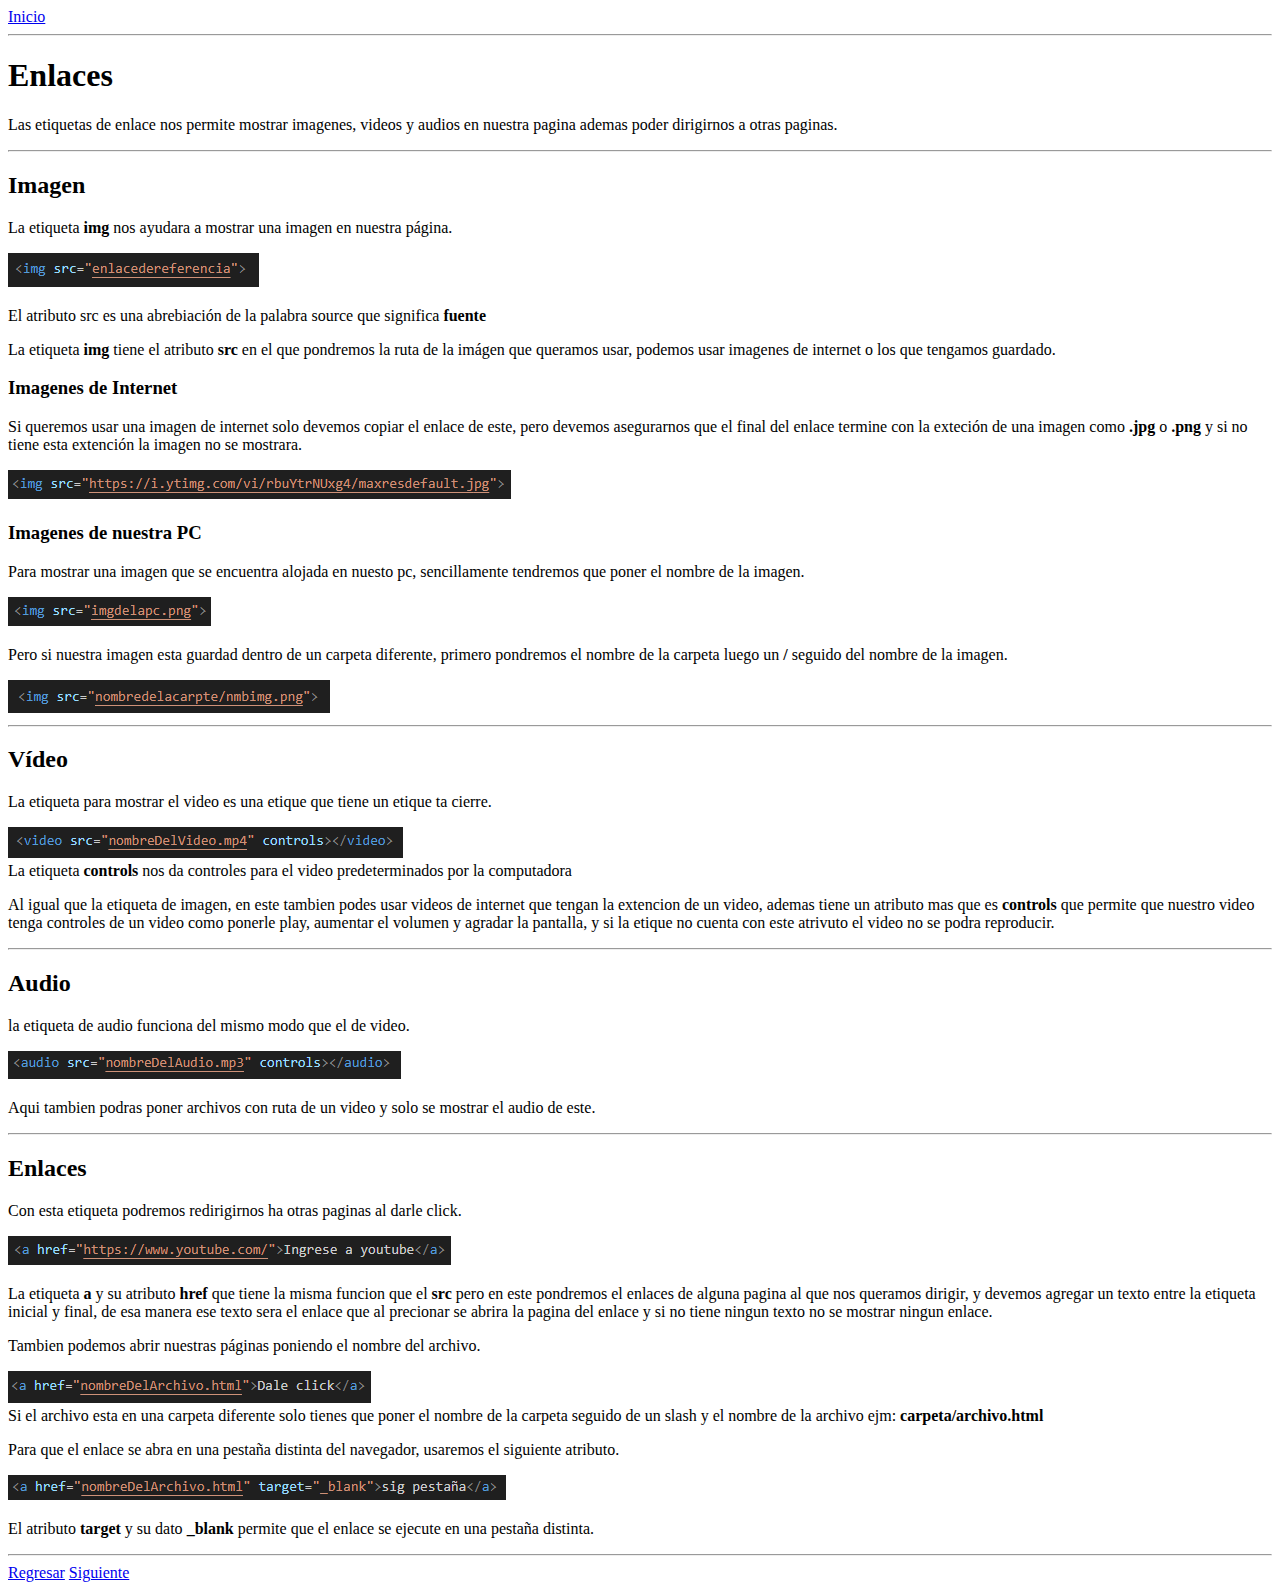
<file: Enlaces.html>
<!DOCTYPE html>
<html lang="en">
<head>
    <meta charset="UTF-8">
    <meta name="viewport" content="width=device-width, initial-scale=1.0">
    <title>Enlaces</title>
</head>
<body>
    <a href="index.html">Inicio</a>
    <hr>
    <h1>Enlaces</h1>
    <p>Las etiquetas de enlace nos permite mostrar imagenes, videos y audios en nuestra pagina ademas poder dirigirnos a otras paginas.</p>
    <hr>
    <h2>Imagen</h2>
        <p>La etiqueta <b>img</b> nos ayudara a mostrar una imagen en nuestra página.</p>
            <img src="img/Eimg.png">
            <div><!--dato--> <p>El atributo src es una abrebiación de la palabra source que significa <b>fuente</b></p></div>
        <p>La etiqueta <b>img</b> tiene el atributo <b>src</b> en el que pondremos la ruta de la imágen que queramos usar, podemos usar 
        imagenes de internet o los que tengamos guardado.</p>
        <h3>Imagenes de Internet</h3>
            <p>Si queremos usar una imagen de internet solo devemos copiar el enlace de este, pero devemos asegurarnos que el final del enlace termine
                con la exteción de una imagen como <b>.jpg</b> o <b>.png</b> y si no tiene esta extención la imagen no se mostrara.</p>
                <img src="img/Eimg1.png">
        <h3>Imagenes de nuestra PC</h3>
            <p>Para mostrar una imagen que se encuentra alojada en nuesto pc, sencillamente tendremos que poner el nombre de la imagen.</p>
                <img src="img/Eimg2.png">
            <p>Pero si nuestra imagen esta guardad dentro de un carpeta diferente, primero pondremos el nombre de la carpeta luego un <b>/</b> seguido
                del nombre de la imagen.</p>
                <img src="img/Eimg3.png">
    <hr>
    <h2>Vídeo</h2>
        <p>La etiqueta para mostrar el video es una etique que tiene un etique ta cierre.</p>
            <img src="img/video.png">
            <div>La etiqueta <b>controls</b> nos da controles para el video predeterminados por la computadora</div>
        <p>Al igual que la etiqueta de imagen, en este tambien podes usar videos de internet que tengan la extencion de un video, ademas tiene un atributo mas que es <b>controls</b>
         que permite que nuestro video tenga controles de un video como ponerle play, aumentar el volumen y agradar la pantalla, y si la etique no 
        cuenta con este atrivuto el video no se podra reproducir.</p>
    <hr>
    <h2>Audio</h2>
        <p>la etiqueta de audio funciona del mismo modo que el de video.</p>
            <img src="img/audio.png">
        <p>Aqui tambien podras poner archivos con ruta de un video y solo se mostrar el audio de este.</p>
    <hr>
    <h2>Enlaces</h2>
        <p>Con esta etiqueta podremos redirigirnos ha otras paginas al darle click.</p>
            <img src="img/aHref1.png">
        <p>La etiqueta <b>a</b> y su atributo <b>href</b> que tiene la misma funcion que el <b>src</b> pero en este pondremos el enlaces de alguna pagina al que nos 
        queramos dirigir, y devemos agregar un texto entre la etiqueta inicial y final, de esa manera ese texto sera el enlace que al precionar se abrira la pagina
        del enlace y si no tiene ningun texto no se mostrar ningun enlace.</p>
        <p>Tambien podemos abrir nuestras páginas poniendo el nombre del archivo.</p>
            <img src="img/aHref.png">
            <div>Si el archivo esta en una carpeta diferente solo tienes que poner el nombre de la carpeta seguido de un slash y el nombre de la archivo ejm: <b>carpeta/archivo.html</b></div>
        <p>Para que el enlace se abra en una pestaña distinta del navegador, usaremos el siguiente atributo.</p>
            <img src="img/aHref2.png" alt="">
        <p>El atributo <b>target</b> y su dato <b>_blank</b> permite que el enlace se ejecute en una pestaña distinta.</p>
    <hr>
    <a href="PrimerDoc.html">Regresar</a>
    <a href="zzz">Siguiente</a>
</body>
</html>
</file>
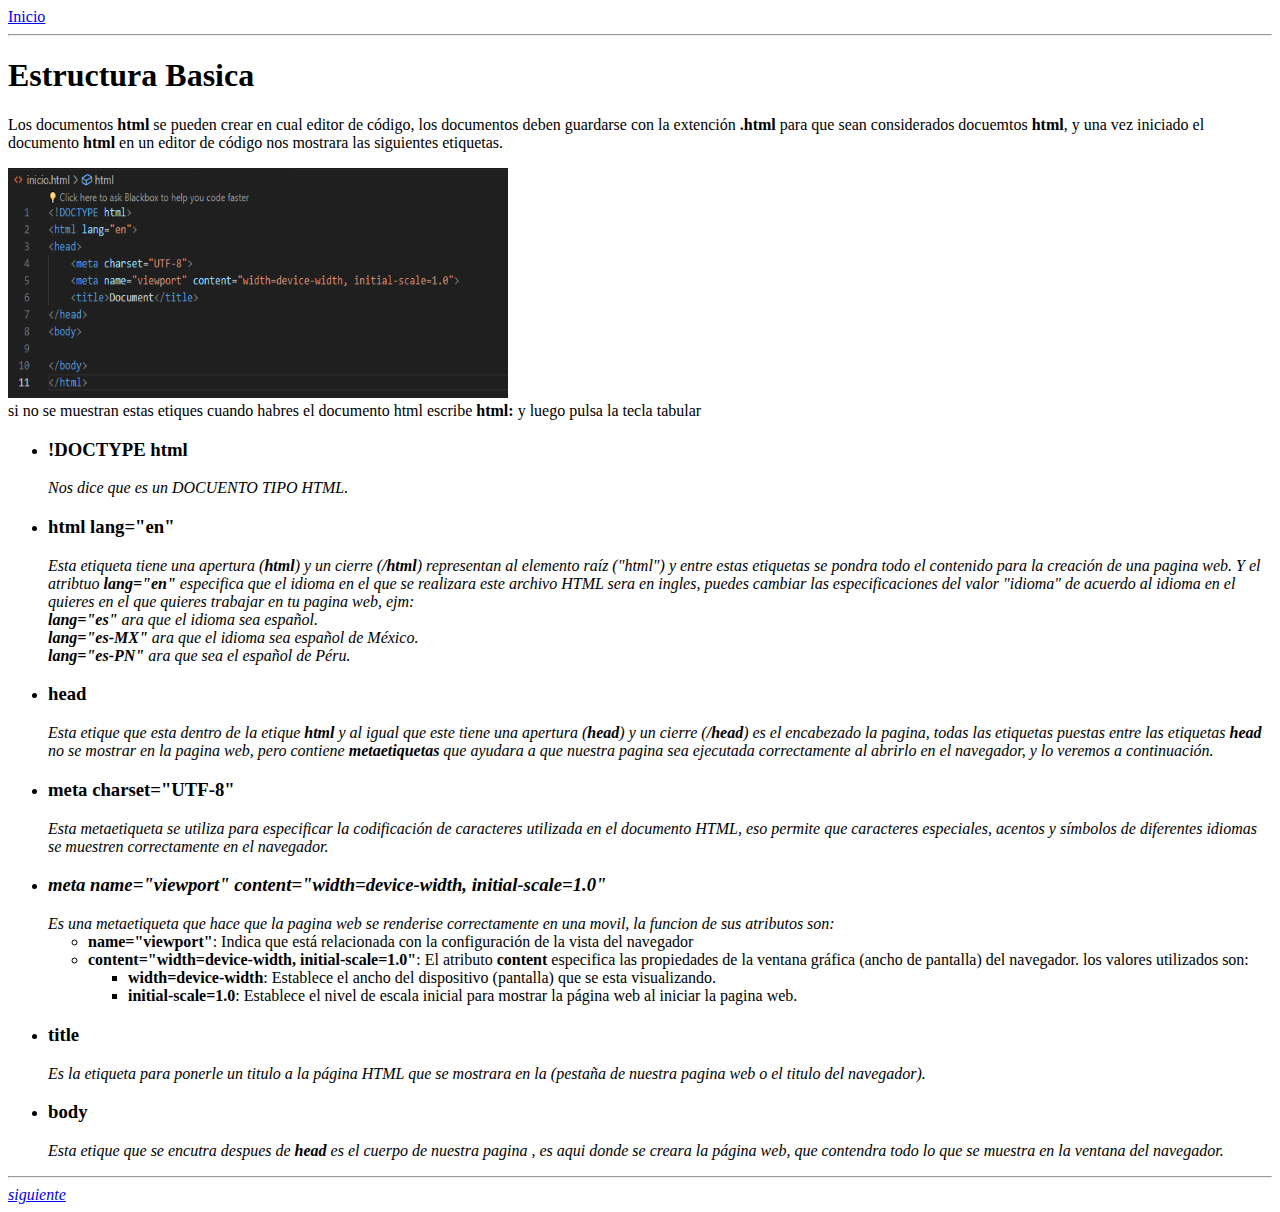
<file: EstructuraHTML.html>
<!DOCTYPE html>
<html lang="es">
<head>
    <meta charset="UTF-8">
    <meta name="viewport" content="width=device-width, initial-scale=1.0">
    <title>courseHtml</title>
</head>
<body>
    <a href="index.html">Inicio</a>
    <hr>
    <h1>Estructura Basica</h1>
    <p>Los documentos <b>html</b> se pueden crear en cual editor de código, los documentos deben guardarse con la extención <b>.html</b> 
    para que sean considerados docuemtos <b>html</b>, y una vez iniciado el documento <b>html</b> en un editor de código nos mostrara las
    siguientes etiquetas.</p>
        <img src="img/img1.png" width="500px" height="230px">
        <div> si no se muestran estas etiques cuando habres el documento html escribe <b>html:</b> y luego pulsa la tecla tabular </div>
    <ul>
        <li>
            <h3><b>!DOCTYPE html</b></h3>
            <i>Nos dice que es un DOCUENTO TIPO HTML.</i>
        </li>
        <li>
            <h3><b>html lang="en"</b></h3>
            <i>Esta etiqueta tiene una apertura (<b>html</b>) y un cierre (<b>/html</b>) representan al elemento raíz ("html") y entre estas 
                etiquetas se pondra todo el contenido para la creación de una pagina web. Y el atribtuo <b>lang="en"</b> especifica que el 
                idioma en el que se realizara este archivo HTML sera en ingles, puedes cambiar las especificaciones del valor "idioma"  de 
                acuerdo al idioma en el quieres en el que quieres trabajar en tu pagina web, ejm: <br>

            <b>lang="es"</b> ara que el idioma sea español.<br>
            <b>lang="es-MX"</b> ara que el idioma sea español de México.<br>
            <b>lang="es-PN"</b> ara que sea el español de Péru.</i>
        </li>
        <li>
            <h3><b>head</b></h3>
            <i>Esta etique que esta dentro de la etique <b>html</b> y al igual que este tiene una apertura (<b>head</b>) y un cierre (<b>/head</b>) 
            es el encabezado la pagina, todas las etiquetas puestas entre las etiquetas <b>head</b> no se mostrar en la pagina web, pero contiene 
            <b>metaetiquetas</b> que ayudara a que nuestra pagina sea ejecutada correctamente al abrirlo en el navegador, y lo veremos a continuación.</i>
        </li> 
        <li>
            <h3><b>meta charset="UTF-8"</b></h3>
            <i>Esta metaetiqueta se utiliza para especificar la codificación de caracteres utilizada en el documento HTML, eso permite que 
                caracteres especiales, acentos y símbolos de diferentes idiomas se muestren correctamente en el navegador.</b>
        </li>
        <li>
            <h3><b>meta name="viewport" content="width=device-width, initial-scale=1.0"</b></i></h3>
            <i>Es una metaetiqueta que hace que la pagina web se renderise correctamente en una movil, la funcion de sus atributos son:</i>
            <ul>
                <li><b>name="viewport"</b>: Indica que está relacionada con la configuración de la vista del navegador</li>
                <li><b>content="width=device-width, initial-scale=1.0"</b>: El atributo <b>content</b> especifica las propiedades de la ventana 
                    gráfica (ancho de pantalla) del navegador. los valores utilizados son:
                    <ul>
                        <li><b>width=device-width</b>: Establece el ancho del dispositivo (pantalla) que se esta visualizando.</li>
                        <li><b>initial-scale=1.0</b>: Establece el nivel de escala inicial para mostrar la página web al iniciar la pagina web.</li>
                    </ul>
                </li>
            </ul>
        </li>
        <li>
            <h3><b>title</b></h3>
            <i>Es la etiqueta para ponerle un titulo a la página HTML que se mostrara en la (pestaña de nuestra pagina web o el titulo del navegador).</i>
        </li>
        <li>
            <h3><b>body</b></h3>
            <i>Esta etique que se encutra despues de <b>head</b> es el cuerpo de nuestra pagina , es aqui donde se creara la página web, que 
                contendra todo lo que se muestra en la ventana del navegador.
        </li>
    </ul>
    <hr>

        <a href="PrimerDoc.html">siguiente</a>  
</body>
</html>
</file>
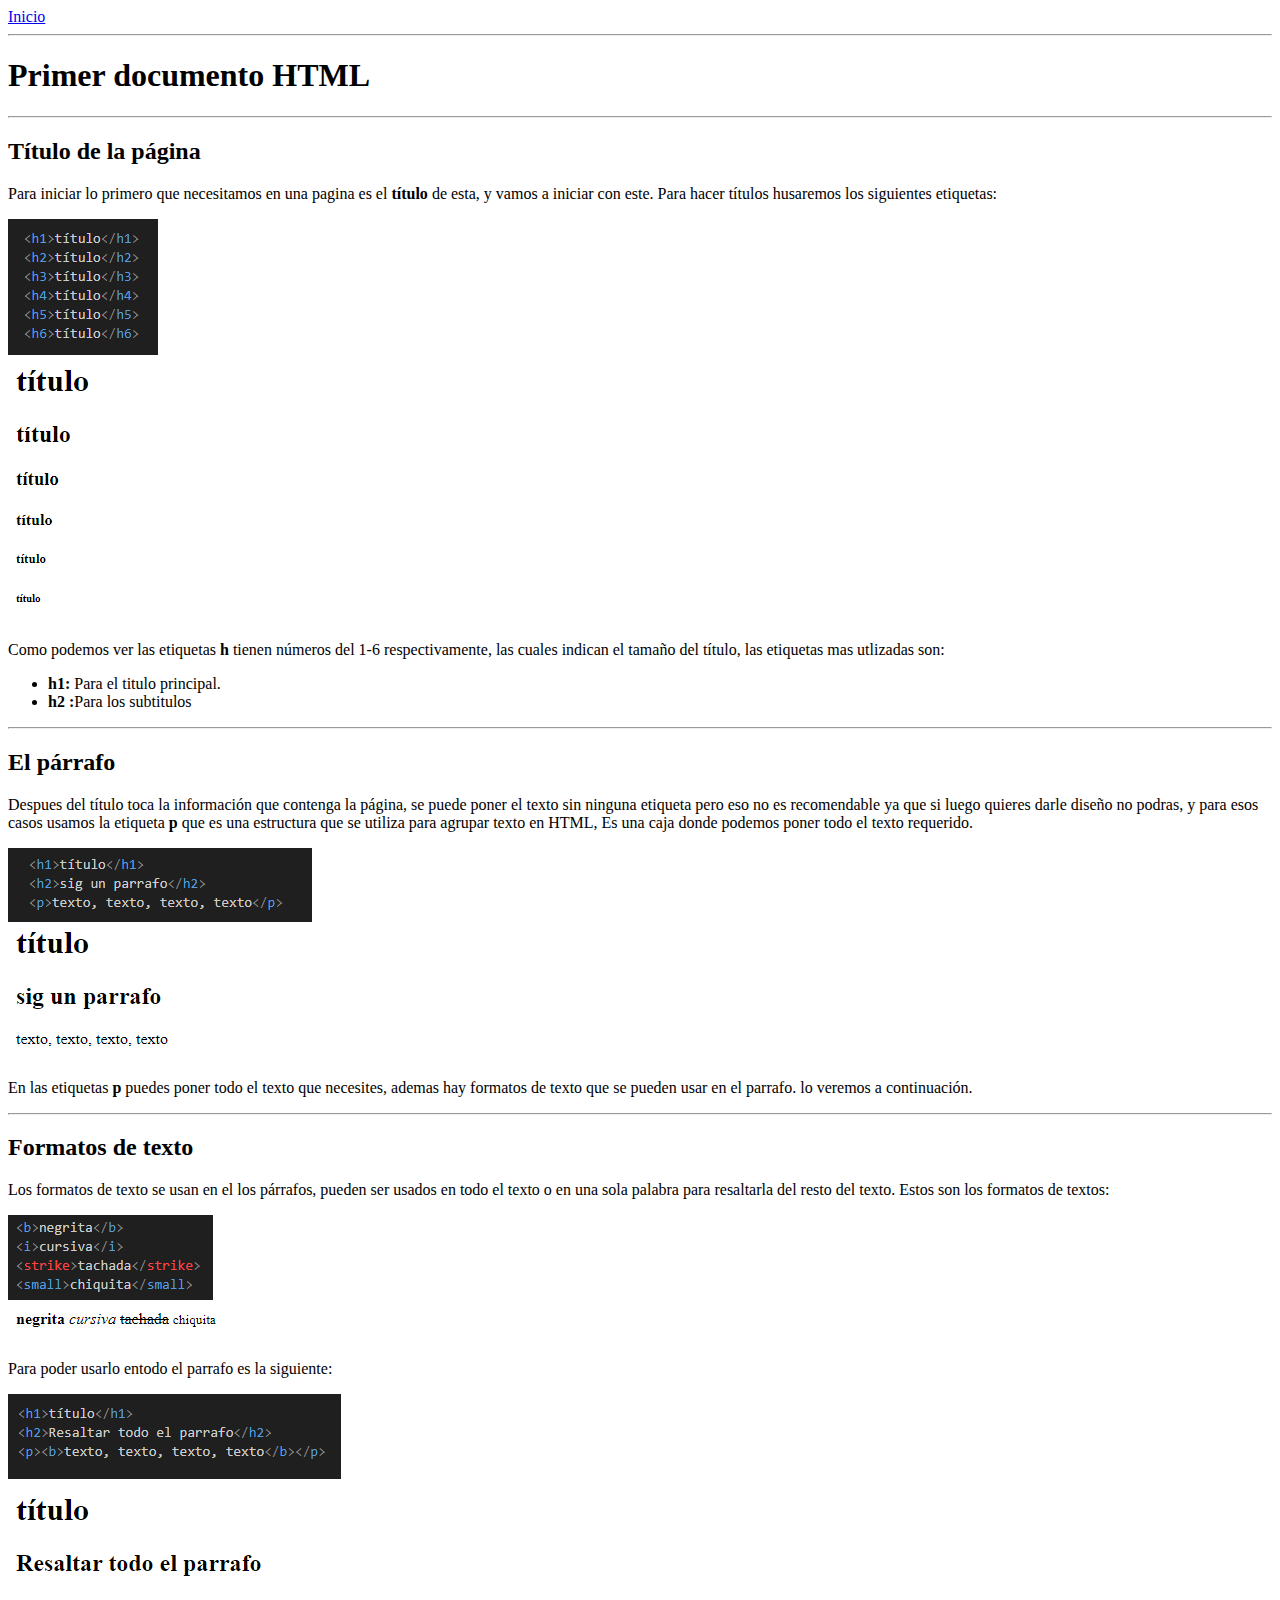
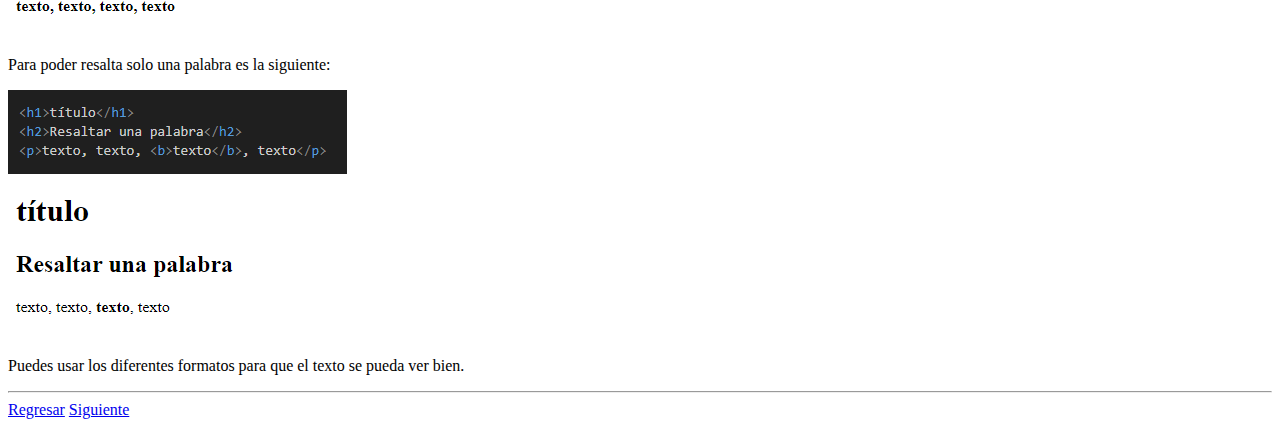
<file: PrimerDoc.html>
<!DOCTYPE html>
<html lang="en">
<head>
    <meta charset="UTF-8">
    <meta name="viewport" content="width=device-width, initial-scale=1.0">
    <title>My Firts Page</title>
</head>
<body>
    <a href="index.html">Inicio</a>
    <hr>
    <h1>Primer documento <b>HTML</b></h1>
    <hr>
    <div>
        <h2>Título de la página</h2>
            <p>Para iniciar lo primero que necesitamos en una pagina es el <b>título</b> de esta, y vamos a iniciar con este.
            Para hacer títulos husaremos los siguientes etiquetas:</p>
            <img src="img/titulo.png"><br>
            <img src="img/tituloPag.png"><br>
            <p>Como podemos ver las etiquetas <b>h</b> tienen números del 1-6 respectivamente, las cuales indican el tamaño del 
            título, las etiquetas mas utlizadas son:</p>
            <ul>
                <li><strong>h1: </strong>Para el titulo principal.</li>
                <li><b>h2 :</b>Para los subtitulos</li>
            </ul>
    </div>
        
    <hr>
    <div>
        <h2>El párrafo</h2>
        <p>Despues del título toca la información que contenga la página, se puede poner el texto sin ninguna etiqueta pero
        eso no es recomendable ya que si luego quieres darle diseño no podras, y para esos casos usamos la etiqueta <b>p</b>
        que es una estructura que se utiliza para agrupar texto en HTML, Es una caja donde podemos poner todo el texto requerido.</p>
        <img src="img/parrafo.png"><br>
        <img src="img/parrafoPag.png"><br>
        <p>En las etiquetas <b>p</b> puedes poner todo el texto que necesites, ademas hay formatos de texto que se pueden usar 
        en el parrafo. lo veremos a continuación.</p>
    </div>
    <hr>
    <div>
        <h2>Formatos de texto</h2>
        <p>Los formatos de texto se usan en el los párrafos, pueden ser usados en todo el texto o en una sola palabra para 
        resaltarla del resto del texto. Estos son los formatos de textos:</p>
        <img src="img/estilP.png"><br>
        <img src="img/estilPpag.png"><br>
        <p>Para poder usarlo entodo el parrafo es la siguiente:</p>
        <img src="img/ejmB.png"><br>
        <img src="img/ejmBpag.png"><br>
        <p>Para poder resalta solo una palabra es la siguiente:</p>
        <img src="img/ejmU.png"><br>
        <img src="img/ejmUpag.png"></s>
        <p>Puedes usar los diferentes formatos para que el texto se pueda ver bien.</p>
    </div>
    <hr>
    <a href="EstructuraHTML.html">Regresar</a>
    <a href="Enlaces.html">Siguiente</a>
</body> 
</html>
</file>
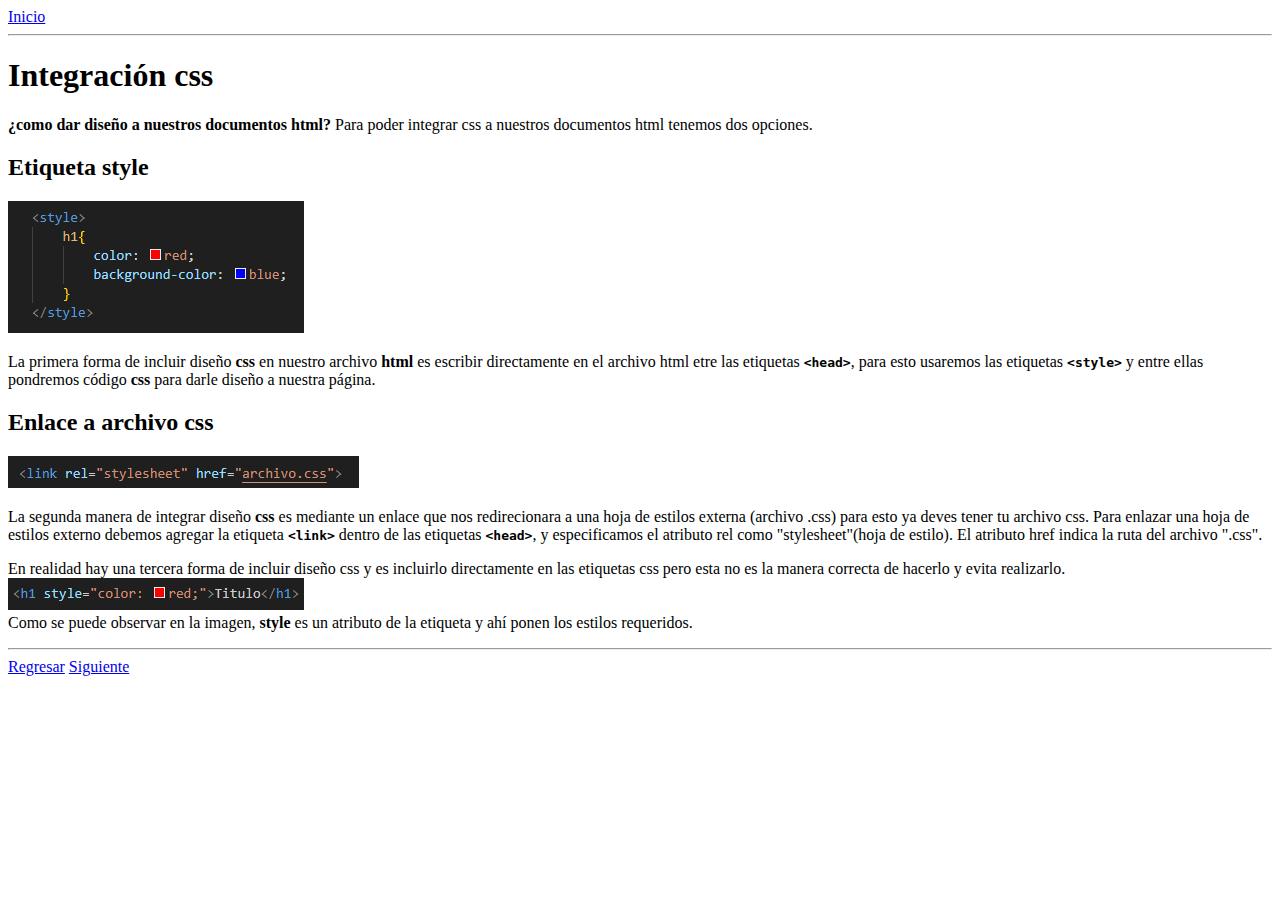
<file: css/integracionCss.html>
<!DOCTYPE html>
<html lang="en">
<head>
    <meta charset="UTF-8">
    <meta name="viewport" content="width=device-width, initial-scale=1.0">
    <title>Document</title>
</head>
<body>
    <a href="../index.html">Inicio</a>
    <hr>
    <h1>Integración css</h1>
    <p>
        <b>¿como dar diseño a nuestros documentos html?</b> Para poder integrar css a nuestros documentos html tenemos dos opciones.
    </p>
    <h2>Etiqueta style</h2>
    <img src="../img/etiquetaStyle.png">
    <P>
        La primera forma de incluir diseño <b>css</b> en nuestro archivo <b>html</b> es escribir directamente en el archivo html etre las 
        etiquetas <b><code>&lt;head&gt;</code></b>, para esto usaremos las etiquetas <b><code>&lt;style&gt;</code></b> y entre ellas pondremos 
        código <b>css</b> para darle diseño a nuestra página. 
    </P>
    <h2>Enlace a archivo css</h2>
    <img src="../img/linkCss.png" alt="">
    <p>
        La segunda manera de integrar diseño <b>css</b> es mediante un enlace que nos redirecionara  a una hoja de estilos externa (archivo .css)
        para esto ya deves tener tu archivo css. Para enlazar una hoja de estilos externo debemos agregar la etiqueta <b><code>&lt;link&gt;</code></b> 
        dentro de las etiquetas <b><code>&lt;head&gt;</code></b>, y especificamos el atributo rel como "stylesheet"(hoja de estilo). El atributo 
        href indica la ruta del archivo ".css".
    </p>
    <div>
        <p>
            En realidad hay una tercera forma de incluir diseño css y es incluirlo directamente en las etiquetas css pero esta no es la manera 
            correcta de hacerlo y evita realizarlo.
            <img src="../img/icorrectStyle.png" alt=""><br>
            Como se puede observar en la imagen, <b>style</b> es un atributo de la etiqueta y ahí ponen los estilos requeridos.
        </p>
    </div>
    <hr>
    <a href="conseptosBasico.html">Regresar</a>
    <a href="selectores.html">Siguiente</a>
</body>
</html>
</file>
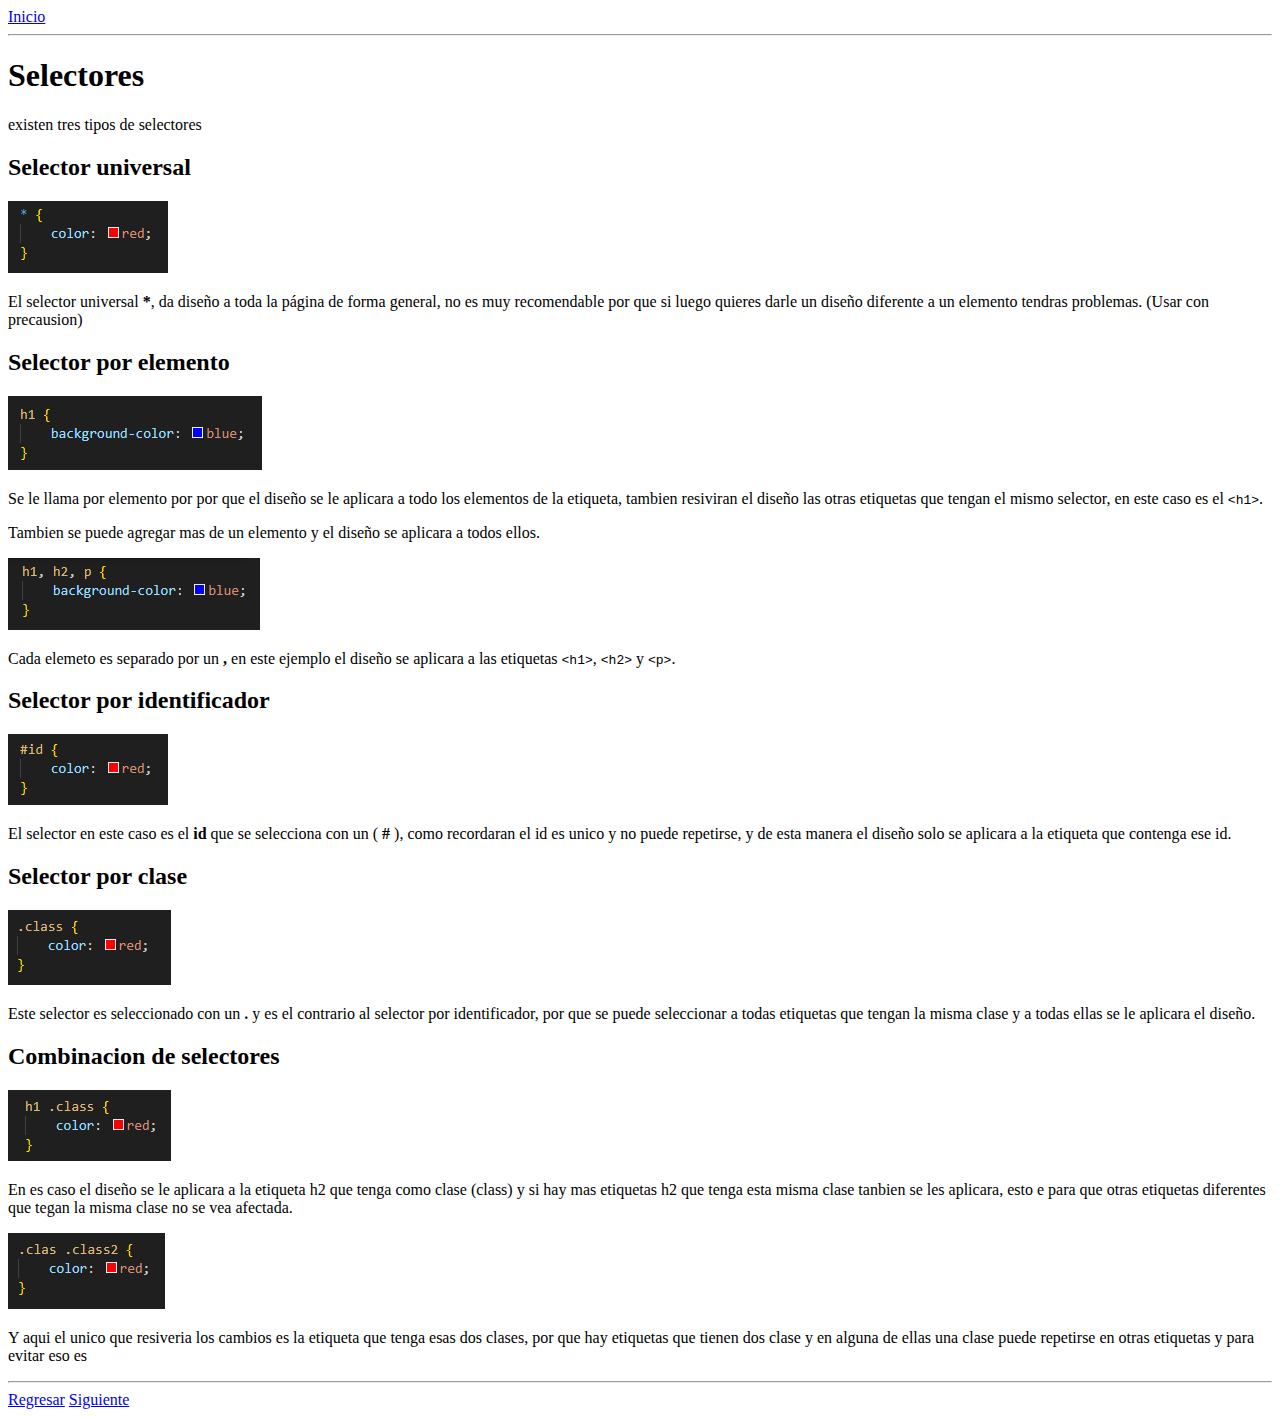
<file: css/selectores.html>
<!DOCTYPE html>
<html lang="en">
<head>
    <meta charset="UTF-8">
    <meta name="viewport" content="width=device-width, initial-scale=1.0">
    <title>celectores</title>
</head>
<body>
    <a href="../index.html">Inicio</a>
    <hr>
    <h1>Selectores</h1>
    <p>existen tres tipos de selectores</p>

    <h2>Selector universal</h2>
        <img src="../img/selectorUniversal.png" alt="">
    <p>
        El selector universal <b>*</b>, da diseño a toda la página de forma general, no es muy recomendable por que 
        si luego quieres darle un diseño diferente a un elemento tendras problemas. (Usar con precausion)
    </p>

    <h2>Selector por elemento</h2>
        <img src="../img/selectorElemento.png" alt="">
    <p>
        Se le llama por elemento por por que el diseño se le aplicara a todo los elementos de la etiqueta, tambien 
        resiviran el diseño las otras etiquetas que tengan el mismo selector, en este caso es el 
        <code>&lt;h1&gt;</code>. <br>
    </p>
    <p>Tambien se puede agregar mas de un elemento y el diseño se aplicara a todos ellos.</p>
        <img src="../img/selectorElemento+.png" alt="">
    <p>
        Cada elemeto es separado por un <b>,</b> en este ejemplo el diseño se aplicara a las etiquetas 
        <code>&lt;h1&gt;</code>, <code>&lt;h2&gt;</code> y <code>&lt;p&gt;</code>.
    </p>

    <h2>Selector por identificador</h2>
        <img src="../img/selectorId.png" alt="">
    <p>
        El selector en este caso es el <b>id</b> que se selecciona con un ( <b>#</b> ), como recordaran el id es unico y 
        no puede repetirse, y de esta manera el diseño solo se aplicara a la etiqueta que contenga ese id. 
    </p>

    <h2>Selector por clase</h2>
        <img src="../img/selectorClass.png" alt="">
    <p>
        Este selector es seleccionado con un <b>.</b> y es el contrario al selector por identificador, por que se 
        puede seleccionar a todas etiquetas que tengan la misma clase y a todas ellas se le aplicara el diseño.
    </p>

    <h2>Combinacion de selectores</h2>
        <img src="../img/selectorCombinado.png" alt="">
        <p>
            En es caso el diseño se le aplicara a la etiqueta h2 que tenga como clase (class) y si hay mas etiquetas 
            h2 que tenga esta misma clase tanbien se les aplicara, esto e para que otras etiquetas diferentes que tegan
            la misma clase no se vea afectada.
        </p>
        <img src="../img/selectorCombinado2.png" alt="">
        <p>
            Y aqui el unico que resiveria los cambios es la etiqueta que tenga esas dos clases, por que hay etiquetas
            que tienen dos clase y en alguna de ellas una clase puede repetirse en otras etiquetas y para evitar eso es 
        </p>
    <hr>
    <a href="integracionCss.html">Regresar</a>
    <a href="asfawefs">Siguiente</a>
</body>
</html>
</file>
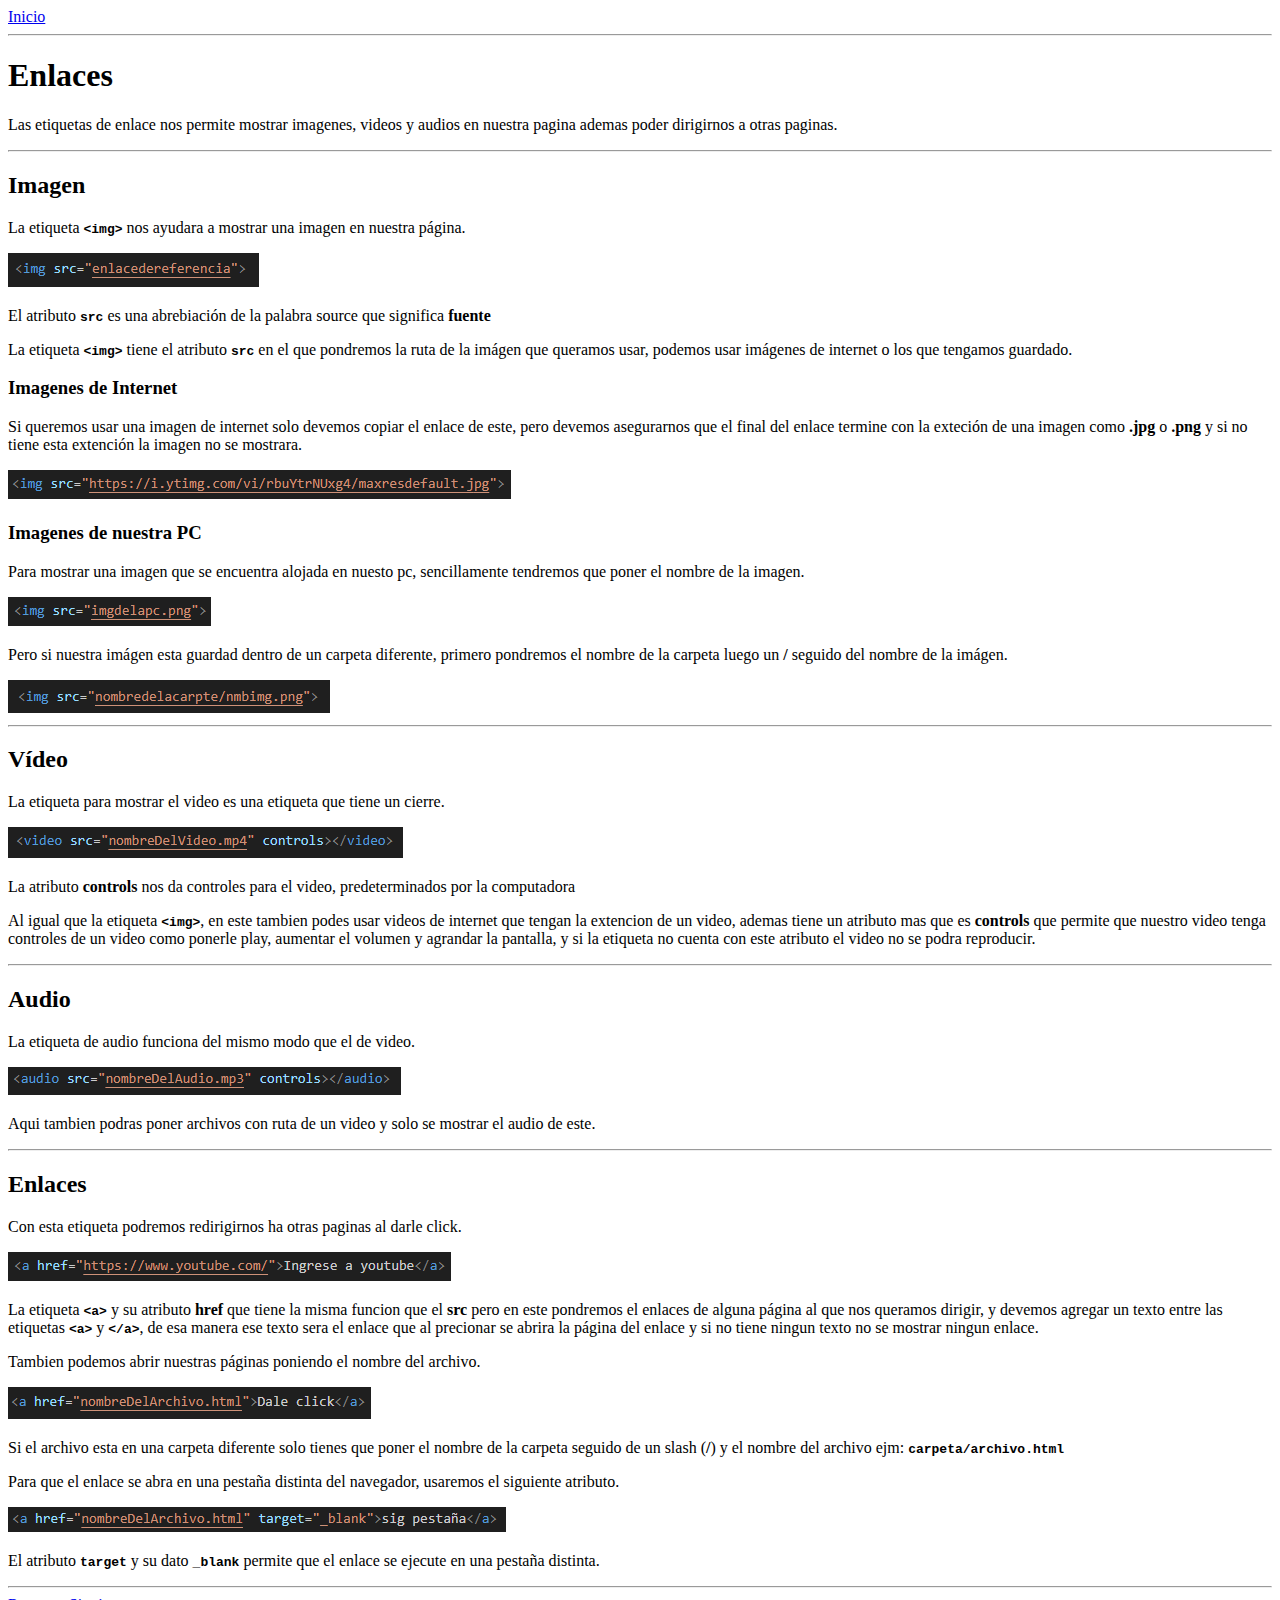
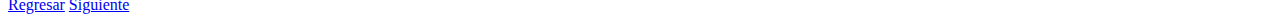
<file: html/Enlaces.html>
<!DOCTYPE html>
<html lang="en">
<head>
    <meta charset="UTF-8">
    <meta name="viewport" content="width=device-width, initial-scale=1.0">
    <title>Enlaces</title>
</head>
<body>
    <a href="../index.html">Inicio</a>
    <hr>
    <h1>Enlaces</h1>
    <p>Las etiquetas de enlace nos permite mostrar imagenes, videos y audios en nuestra pagina ademas poder dirigirnos a otras paginas.</p>
    <hr>
    <h2>Imagen</h2>
        <p>
            La etiqueta <code><b>&lt;img&gt;</b></code> nos ayudara a mostrar una imagen en nuestra página.
        </p>
            <img src="../img/Eimg.png">
            <div>
                <p>El atributo <code><b>src</b></code> es una abrebiación de la palabra source que significa <b>fuente</b></p>
            </div>
        <p>
            La etiqueta <code><b>&lt;img&gt;</b></code> tiene el atributo <code><b>src</b></code> en el que pondremos la ruta de la imágen que 
            queramos usar, podemos usar imágenes de internet o los que tengamos guardado.
        </p>
        <h3>Imagenes de Internet</h3>
            <p>
                Si queremos usar una imagen de internet solo devemos copiar el enlace de este, pero devemos asegurarnos que el final del enlace 
                termine con la exteción de una imagen como <b>.jpg</b> o <b>.png</b> y si no tiene esta extención la imagen no se mostrara.
            </p>
                <img src="../img/Eimg1.png">
        <h3>Imagenes de nuestra PC</h3>
            <p>
                Para mostrar una imagen que se encuentra alojada en nuesto pc, sencillamente tendremos que poner el nombre de la imagen.
            </p>
                <img src="../img/Eimg2.png">
            <p>
                Pero si nuestra imágen esta guardad dentro de un carpeta diferente, primero pondremos el nombre de la carpeta luego un <b>/</b> 
                seguido del nombre de la imágen.
            </p>
                <img src="../img/Eimg3.png">
    <hr>
    <h2>Vídeo</h2>
        <p>
            La etiqueta para mostrar el video es una etiqueta que tiene un cierre.
        </p>
            <img src="../img/video.png">
            <div>
                <p>La atributo <b>controls</b> nos da controles para el video, predeterminados por la computadora</p>
            </div>
        <p>
            Al igual que la etiqueta <code><b>&lt;img&gt;</b></code>, en este tambien podes usar videos de internet que tengan la extencion de 
            un video, ademas tiene un atributo mas que es <b>controls</b> que permite que nuestro video tenga controles de un video como ponerle 
            play, aumentar el volumen y agrandar la pantalla, y si la etiqueta no cuenta con este atributo el video no se podra reproducir.
        </p>
    <hr>
    <h2>Audio</h2>
        <p>
            La etiqueta de audio funciona del mismo modo que el de video.
        </p>
            <img src="../img/audio.png">
        <p>
            Aqui tambien podras poner archivos con ruta de un video y solo se mostrar el audio de este.
        </p>
    <hr>
    <h2>Enlaces</h2>
        <p>
            Con esta etiqueta podremos redirigirnos ha otras paginas al darle click.
        </p>
            <img src="../img/aHref1.png">
        <p>
            La etiqueta <code><b>&lt;a&gt;</b></code> y su atributo <b>href</b> que tiene la misma funcion que el <b>src</b> pero en este 
            pondremos el enlaces de alguna página al que nos queramos dirigir, y devemos agregar un texto entre las etiquetas 
            <code><b>&lt;a&gt;</b></code> y <code><b>&lt;/a&gt;</b></code>, de esa manera ese texto sera el enlace que al precionar se abrira 
            la página del enlace y si no tiene ningun texto no se mostrar ningun enlace.
        </p>
        <p>
            Tambien podemos abrir nuestras páginas poniendo el nombre del archivo.
        </p>
            <img src="../img/aHref.png">
            <div>
                <p>Si el archivo esta en una carpeta diferente solo tienes que poner el nombre de la carpeta seguido de un slash (<b>/</b>) y el 
                nombre del archivo ejm: <code><b>carpeta/archivo.html</b></code></p>    
            </div>
        <p>
            Para que el enlace se abra en una pestaña distinta del navegador, usaremos el siguiente atributo.</p>
            <img src="../img/aHref2.png" alt="">
        <p>
            El atributo <code><b>target</b></code> y su dato <code><b>_blank</b></code> permite que el enlace se ejecute en una pestaña distinta.
        </p>
    <hr>
    <a href="PrimerDoc.html">Regresar</a>
    <a href="zzz">Siguiente</a>
</body>
</html>
</file>
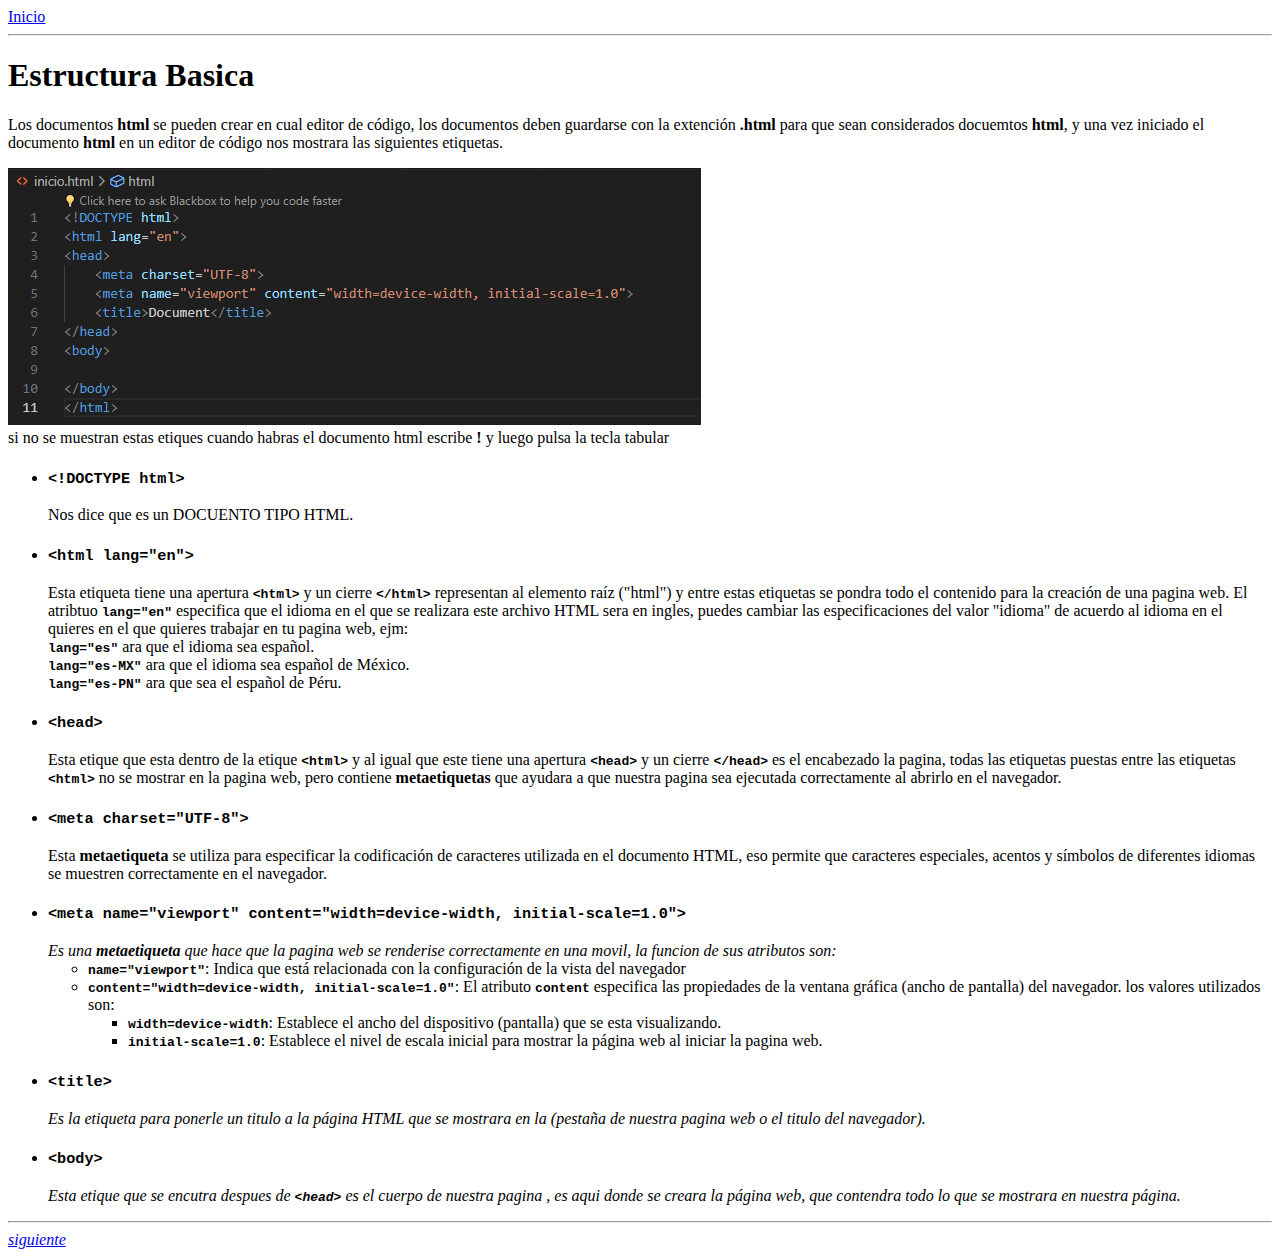
<file: html/EstructuraHTML.html>
<!DOCTYPE html>
<html lang="es">
<head>
    <meta charset="UTF-8">
    <meta name="viewport" content="width=device-width, initial-scale=1.0">
    <title>courseHtml</title>
</head>
<body>
    <a href="../index.html">Inicio</a>
    <hr>
    <h1>Estructura Basica</h1>
    <p>
        Los documentos <b>html</b> se pueden crear en cual editor de código, los documentos deben guardarse con la extención <b>.html</b> 
        para que sean considerados docuemtos <b>html</b>, y una vez iniciado el documento <b>html</b> en un editor de código nos mostrara las
        siguientes etiquetas.
    </p>
        <img src="../img/img1.png">
        <div> si no se muestran estas etiques cuando habras el documento html escribe <b>!</b> y luego pulsa la tecla tabular </div>
    <ul>
        <li>
            <h3><b><code>&lt;!DOCTYPE html&gt;</code></b></h3>
            <p>Nos dice que es un DOCUENTO TIPO HTML.</p>
        </li>
        <li>
            <h3><b><code>&lt;html lang="en"&gt;</code></b></h3>
                Esta etiqueta tiene una apertura <code><b>&lt;html&gt;</b></code> y un cierre <code><b>&lt;/html&gt;</b></code> representan al 
                elemento raíz ("html") y entre estas etiquetas se pondra todo el contenido para la creación de una pagina web. El atribtuo 
                <code><b>lang="en"</b></code> especifica que el idioma en el que se realizara este archivo HTML sera en ingles, puedes cambiar 
                las especificaciones del valor "idioma"  de acuerdo al idioma en el quieres en el que quieres trabajar en tu pagina web, ejm: <br>

            <code><b>lang="es"</b></code> ara que el idioma sea español.<br>
            <code><b>lang="es-MX"</b></code> ara que el idioma sea español de México.<br>
            <code><b>lang="es-PN"</b></code> ara que sea el español de Péru.</i>
        </li>
        <li>
            <h3><b><code>&lt;head&gt;</code></b></h3>
                Esta etique que esta dentro de la etique <code><b>&lt;html&gt;</b></code> y al igual que este tiene una apertura <code><b>&lt;head&gt;</b></code> 
                y un cierre <code><b>&lt;/head&gt;</b></code> es el encabezado la pagina, todas las etiquetas puestas entre las etiquetas 
                <code><b>&lt;html&gt;</b></code> no se mostrar en la pagina web, pero contiene <b>metaetiquetas</b> que ayudara a que nuestra 
                pagina sea ejecutada correctamente al abrirlo en el navegador.
        </li> 
        <li>
            <h3><b><code>&lt;meta charset="UTF-8"&gt;</code></b></h3>
                Esta <b>metaetiqueta</b> se utiliza para especificar la codificación de caracteres utilizada en el documento HTML, eso permite que 
                caracteres especiales, acentos y símbolos de diferentes idiomas se muestren correctamente en el navegador.
        </li>
        <li>
            <h3><b><code>&lt;meta name="viewport" content="width=device-width, initial-scale=1.0"&gt;</code></b></h3>
            <i>Es una <b>metaetiqueta</b> que hace que la pagina web se renderise correctamente en una movil, la funcion de sus atributos son:</i>
            <ul>
                <li><code><b>name="viewport"</b></code>: Indica que está relacionada con la configuración de la vista del navegador</li>
                <li><code><b>content="width=device-width, initial-scale=1.0"</b></code>: El atributo <code><b>content</b></code> especifica las propiedades de la ventana 
                    gráfica (ancho de pantalla) del navegador. los valores utilizados son:
                    <ul>
                        <li><code><b>width=device-width</b></code>: Establece el ancho del dispositivo (pantalla) que se esta visualizando.</li>
                        <li><code><b>initial-scale=1.0</b></code>: Establece el nivel de escala inicial para mostrar la página web al iniciar la pagina web.</li>
                    </ul>
                </li>
            </ul>
        </li>
        <li>
            <h3><b><code>&lt;title&gt;</code></b></h3>
            <i>Es la etiqueta para ponerle un titulo a la página HTML que se mostrara en la (pestaña de nuestra pagina web o el titulo del navegador).</i>
        </li>
        <li>
            <h3><b><code>&lt;body&gt;</code></b></h3>
            <i>Esta etique que se encutra despues de <code><b>&lt;head&gt;</b></code> es el cuerpo de nuestra pagina , es aqui donde se creara la página web, que 
                contendra todo lo que se mostrara en nuestra página.
        </li>
    </ul>
    <hr>

        <a href="PrimerDoc.html">siguiente</a>  
</body>
</html>
</file>
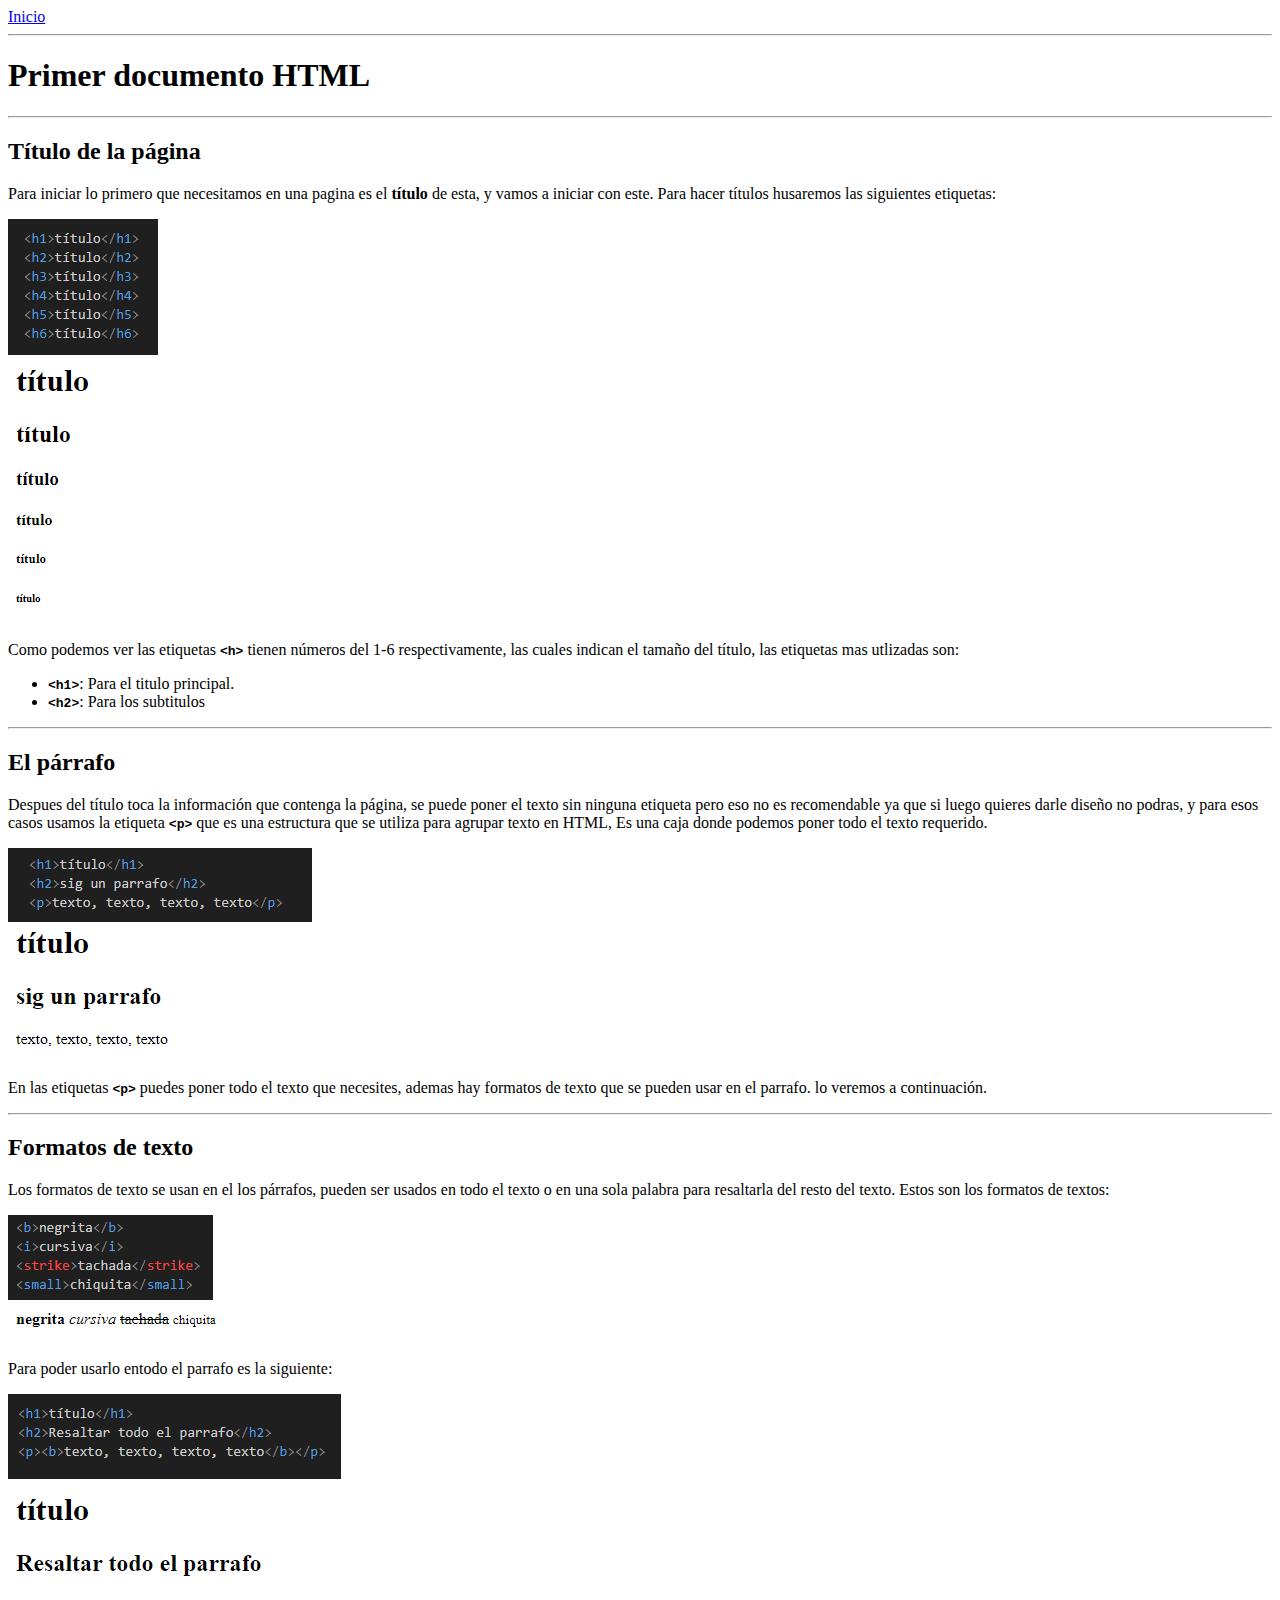
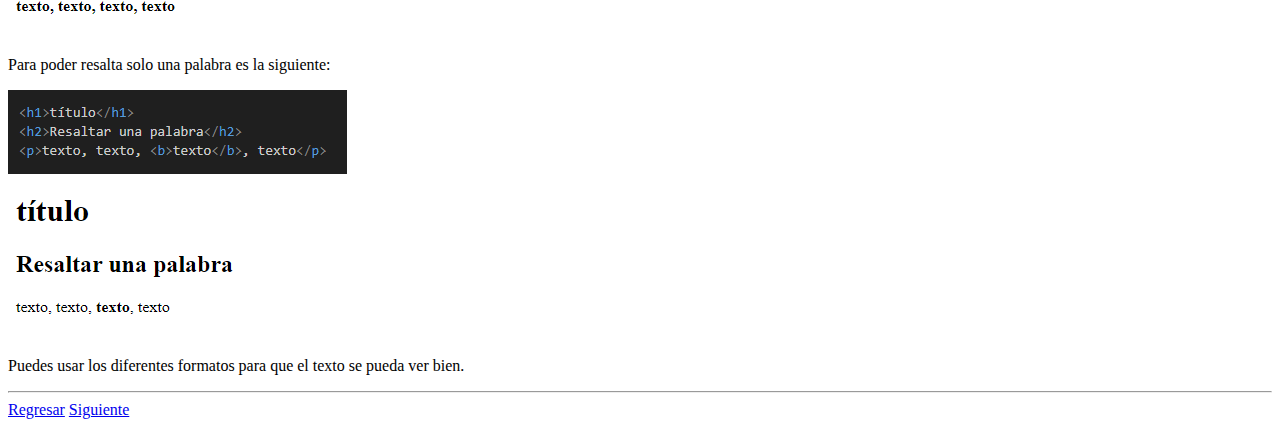
<file: html/PrimerDoc.html>
<!DOCTYPE html>
<html lang="en">
<head>
    <meta charset="UTF-8">
    <meta name="viewport" content="width=device-width, initial-scale=1.0">
    <title>My Firts Page</title>
</head>
<body>
    <a href="../index.html">Inicio</a>
    <hr>
    <h1>Primer documento <b>HTML</b></h1>
    <hr>
    <div>
        <h2>Título de la página</h2>
            <p>Para iniciar lo primero que necesitamos en una pagina es el <b>título</b> de esta, y vamos a iniciar con este.
            Para hacer títulos husaremos las siguientes etiquetas:</p>
            <img src="../img/titulo.png"><br>
            <img src="../img/tituloPag.png"><br>
            <p>Como podemos ver las etiquetas <code><b>&lt;h&gt;</b></code> tienen números del 1-6 respectivamente, las cuales indican el tamaño del 
            título, las etiquetas mas utlizadas son:</p>
            <ul>
                <li><code><b>&lt;h1&gt;</b></code>: Para el titulo principal.</li>
                <li><code><b>&lt;h2&gt;</b></code>: Para los subtitulos</li>
            </ul>
    </div>
        
    <hr>
    <div>
        <h2>El párrafo</h2>
        <p>Despues del título toca la información que contenga la página, se puede poner el texto sin ninguna etiqueta pero
        eso no es recomendable ya que si luego quieres darle diseño no podras, y para esos casos usamos la etiqueta <code><b>&lt;p&gt;</b></code>
        que es una estructura que se utiliza para agrupar texto en HTML, Es una caja donde podemos poner todo el texto requerido.</p>
        <img src="../img/parrafo.png"><br>
        <img src="../img/parrafoPag.png"><br>
        <p>En las etiquetas <code><b>&lt;p&gt;</b></code> puedes poner todo el texto que necesites, ademas hay formatos de texto que se pueden usar 
        en el parrafo. lo veremos a continuación.</p>
    </div>
    <hr>
    <div>
        <h2>Formatos de texto</h2>
        <p>Los formatos de texto se usan en el los párrafos, pueden ser usados en todo el texto o en una sola palabra para 
        resaltarla del resto del texto. Estos son los formatos de textos:</p>
        <img src="../img/estilP.png"><br>
        <img src="../img/estilPpag.png"><br>
        <p>Para poder usarlo entodo el parrafo es la siguiente:</p>
        <img src="../img/ejmB.png"><br>
        <img src="../img/ejmBpag.png"><br>
        <p>Para poder resalta solo una palabra es la siguiente:</p>
        <img src="../img/ejmU.png"><br>
        <img src="../img/ejmUpag.png"></s>
        <p>Puedes usar los diferentes formatos para que el texto se pueda ver bien.</p>
    </div>
    <hr>
    <a href="EstructuraHTML.html">Regresar</a>
    <a href="Enlaces.html">Siguiente</a>
</body> 
</html>
</file>
